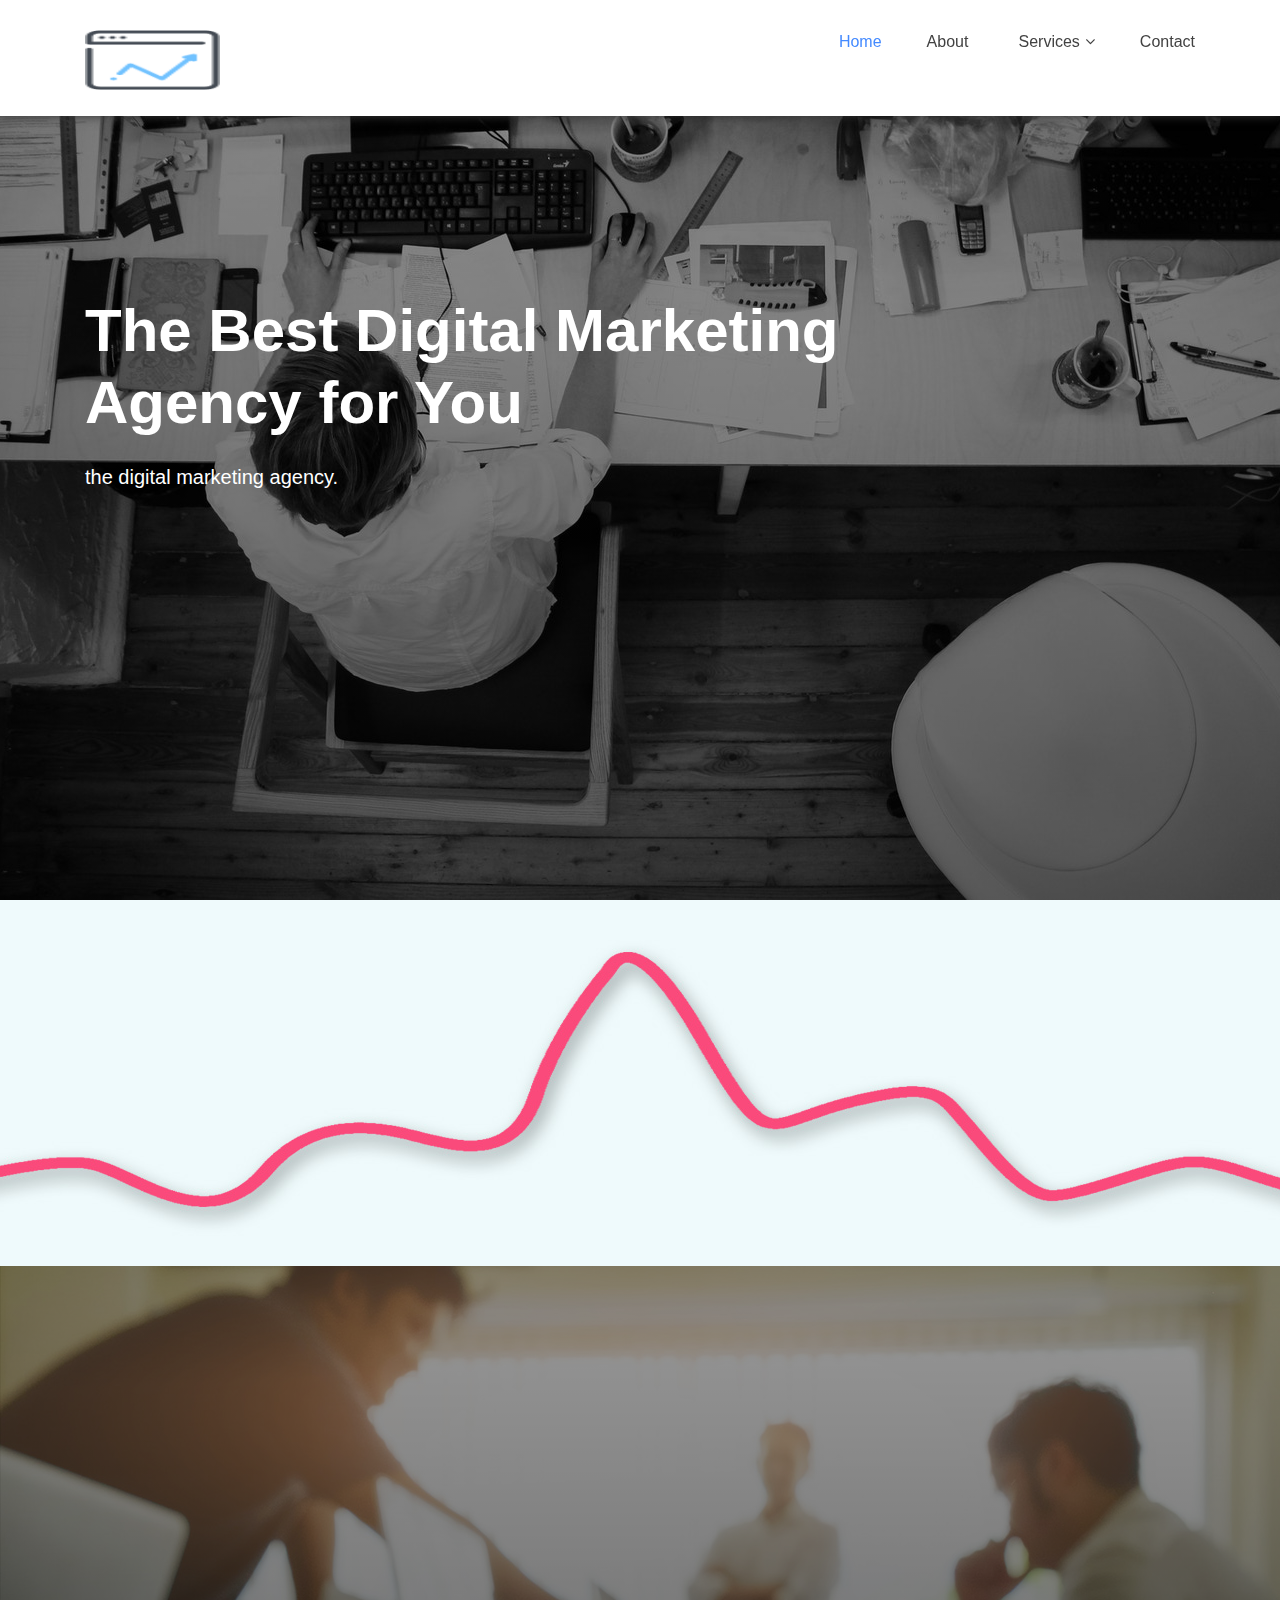
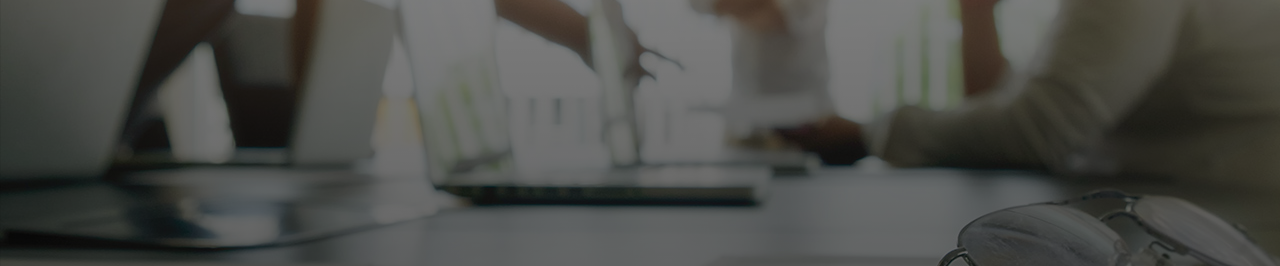
<file: index.html>
<!DOCTYPE html>
<html lang="en">

<head>
    <meta charset="utf-8">
    <meta http-equiv="X-UA-Compatible" content="IE=edge">
    <meta name="viewport" content="width=device-width, initial-scale=1">

    <title>Digital Marketing Agency</title>
    
    <!-- Favicon -->
    <link rel="shortcut icon" href="images/logo2.png" type="image/png">

    <!--==== BASE CSS ====-->
    <link href="css/bootstrap.min.css" rel="stylesheet">
    <link href="css/animate.css" rel="stylesheet" type="text/css">
    <link href="css/font-awesome.min.css" rel="stylesheet" type="text/css">
    <link href="css/owl-carousel.css" rel="stylesheet" type="text/css">
    

    <!--==== CUSTOM CSS ====-->
    <link href="css/style.css" rel="stylesheet">
    <link href="css/responsive.css" rel="stylesheet">


<style>
    .parsize {
        font-family: 'Times New Roman', Times, serif;
    }
</style>
</head>
<body>
    <!--===== HEADER SECTION =====-->
    <!-- Preloader -->
    <div id="preloader-loader" class="preloader-loader">
        <div class="spinner-loader">
            <div class="load1"></div>
            <div class="load2"></div>
            <div class="load3"></div>
            <div class="load4"></div>
            <div class="load5"></div>
        </div>
    </div>
    <!-- Preloader End -->
    <div class="scrollup" style="">
        <i aria-hidden="true" class="fa fa-chevron-up"></i>
    </div>
    <!--back-to-top-->
    <div id="home"></div>
    <header id="site-header" class="home-header">
    <div class="container">
    <div class="row">
    <div class="col-md-2 header-logo">
    <a href="index.html">
    <img src="images/logo2.png" alt="header-logo"style="width:135px;height:60px;">
    </a>              
    </div><!--col-md-2-->
    <div class="col-md-10">
    <div class="market-menu-area">
        <nav class="header-nav">
                    <ul id="navigation">     
						<li>
			             <a class="active" href="index.html">Home</a>
                    
                        <li>
                            <a href="about">About</a>
                        </li>
                        <li>
                            <a href="#">Services<i class="fa fa-angle-down"></i></a>
                            <ul>
                                <li><p>Guest Posting Services</p></li>
                                <li><p>Digital Marketing</p></li>
                                <li><p>SEO Services</p></li>
                                <li><p>Graphic Designing</p></li>
                            </ul>
				
                        <li>
                            <a href="contact-us.html">Contact</a>
                        </li>
                    </ul>
        </nav>
      
        </div>        
    </div>
    <div class="col-md-12">
    <div class="market-mobile-menu">
        <nav id="mobile-nav"> 
        <ul>  
            <li>
                <a class="active" href="index.html">Home</a>
           
               <li>
                <a href="about">About</a>
               </li>
               <li>
                   <a href="#">Services<i class="fa fa-angle-down"></i></a>
                   <ul>
                    <li><p>Guest Posting Services</p></li>
                    <li><p>Digital Marketing</p></li>
                    <li><p>SEO Services</p></li>
                    <li><p>Graphic Designing</p></li>
                   </ul>
        
               <li>
                   <a href="contact-us.html">Contact</a>
               </li>
           </ul>    
        </nav>
        </div>          
    </div>
    </div>
    </div>
    </header>
    <!--============== END HEADER SECTION ===============-->
    
        <!--===== SLIDER SECTION =====-->
		<section class="slider-section">
        <div class="carousel-single-item">
        <div class="single-slider">
            <div class="container">
            <div class="row">
                <div class="col-md-12 col-lg-10 banner-text wow fadeInUp" data-wow-delay="0.4s">					
                    <h1>The Best Digital Marketing<br>Agency for You</h1>
                    <p class="parsize">the digital marketing agency.</p>
                </div>
                <!--col-md-9-->
            </div>
            <!--row-->
        </div>
        <!--container-->
        </div>
        <div class="single-slider2">
            <div class="container">
            <div class="row">
                <div class="col-md-12 col-lg-10 banner-text wow fadeInUp" data-wow-delay="0.4s">					
                    <h1>Guest Posting</h1>
                    <p class="parsize">Guest post is used to rank your website.</p>
                    <a class="banner-btn" href="about">Read More</a>
                    <a class="banner-btn2" href="guestposting">Our Services</a>
                </div>
        
            <!--row-->
        </div>
        <!--container-->
        </div>
        </div>			
		</section>
      <!--============== END SLIDER SECTION ===============-->
    
        <!--===== COUNTER SECTION =====-->
    <section id="counter" class="counter-section">   
        <div class="container">
            <div class="counter-wrapper wow fadeIn" data-wow-delay="0.2s">
                <div class="row">
                    <div class="col-md-3 col-lg-3 counter-column">
                    <i class="fa fa-user" aria-hidden="true"></i>
                    <span class="counter">6000</span>
                    <h3>user</h3>
                    </div>
                    <!--col-md-3-->
                    <div class="col-md-3 col-lg-3 counter-column">
                    <i class="fa fa-download" aria-hidden="true"></i>
                    <span class="counter">20000</span>
                    <h3>Happy Clients</h3>
                    </div>
                    <!--col-md-3-->
                    <div class="col-md-3 col-lg-3 counter-column">
                    <i class="fa fa-star" aria-hidden="true"></i>
                    <span class="counter">950</span>
                    <h3>Ranking</h3>
                    </div>
                    <!--col-md-3-->
                    <div class="col-md-3 col-lg-3 counter-column">
                    <i class="fa fa-chrome" aria-hidden="true"></i>
                    <span class="counter">130</span>
                    <h3>client</h3>
                    </div>
                    <!--col-md-3-->
                </div>
                <!--row-->
            </div>
            <!--counter-wrapper-->
        </div>
        <!--container-->
    </section>
    <!--============== END COUNTER SECTION ===============-->
    
  
       <!--===== FOOTER SECTION =====-->

    <footer class="footer-section">
        <div class="container">
            <div class="row wow fadeIn" data-wow-delay="0.2s">
                <div class="col-md-4 col-lg-4 footer-text">
                <img src="images/logo2.png" alt="footer-img">
                <h1 style="color:white;">Digital Marketing Agency</h1>
                <p class="parsize">Good Services provide all over the world</p>
                <h5>Connect</h5>
                <a target="_blank" href="https://www.facebook.com/"><i class="fa fa-facebook" aria-hidden="true"></i></a>
                <a target="_blank" href="https://twitter.com/"><i class="fa fa-twitter" aria-hidden="true"></i></a>
                <a target="_blank" href="www.linkedin.com/"><i class="fa fa-linkedin" aria-hidden="true"></i></a>
                <a target="_blank" href="https://www.instagram.com/"><i class="fa fa-instagram" aria-hidden="true"></i></a>
                <a target="_blank" href="https://www.quora.com/"><i class="fa fa-quora" aria-hidden="true"></i></a>
                <a target="_blank" href="https://www.pinterest.com/"><i class="fa fa-pinterest" aria-hidden="true"></i></a>
                </div>
                
                <div class="col-md-2 col-lg-2 footer-item">
                <h5>Useful Link</h5>
                <ul>
                <li><a class="active" href="index.html">Home</a></li>
                <li><a href="about">About</a></li>
                <li><a href="#">Services</a></li>
                <li><a href="contact-us">Contact</a></li>
                </ul>
                </div>
                <!--col-md-3-->
                <div class="col-md-3 col-lg-3 footer-address">
                <h5>Contact Us</h5>
                <div class="footer-icon">
                <i class="fa fa-home" aria-hidden="true"></i>
                </div>
                <!--footer-icon-->
                <div class="footer-details">
                <p class="parsize">abc block no 1, city xyz</p>
                </div>
                <!--footer-details-->
                <div class="footer-icon">
                <i class="fa fa-phone" aria-hidden="true"></i>
                </div>
                <!--footer-icon-->
                <div class="footer-details">
                <p><a href="tel:+000000000"target="_blank" rel="noreferrer noopener">+000000000</a></p>
                </div>
                <!--footer-details-->
               <div class="footer-icon">
                <i class="fa fa-envelope" aria-hidden="true"></i>
                </div>
                <!--footer-icon-->
                <div class="footer-details">
                <h6 style="color:white;">for advertising</h6>
                    <p style="color:white;"><a href="mailto:abc@gmail.com" target="_blank" rel="noreferrer noopener">abc@gmail.com</a>
                    <hr>
                    <div style="color:white;">© 2021 Intrasoft-Digital Technologies. All Rights Reserved. </div>
                    <a href="Terms-and-Condition">TERMS AND CONDITIONS</a><br><a href="PrivatePolicy">Privacy Policy</a>
                </div>
                <!--footer-details-->
                </div>
                <!--col-md-3-->
            </div>
            <!--row-->
        </div>
        <!--container-->
    </footer>
    <!--============== END FOOTER SECTION ===============-->

    <!--===== JAVASCRIPT FILES =====-->
    <script src="js/jquery-2.1.4.min.js"></script>
    <script src="js/tether.min.js"></script>
    <script src="js/bootstrap.min.js"></script>
    <script src="js/owl-carousel.js"></script>
    <script src="js/jquery-mixitup.js"></script>
    <script src="js/lightbox.js"></script>
    <script src="js/jquery-validator.js"></script>
    <script src="js/waypoints.min.js"></script>
    <script src="js/jquery.counterup.min.js"></script>
    <script src="js/jquery.meanmenu.js"></script>
    <script src="js/wow.js"></script>
    <script src="js/main.js"></script>
</body>

<!-- Mirrored from hossainfreelancer.com/themechoices/market/index-slider.html by HTTrack Website Copier/3.x [XR&CO'2014], Thu, 05 Aug 2021 06:35:51 GMT -->
</html>
</file>
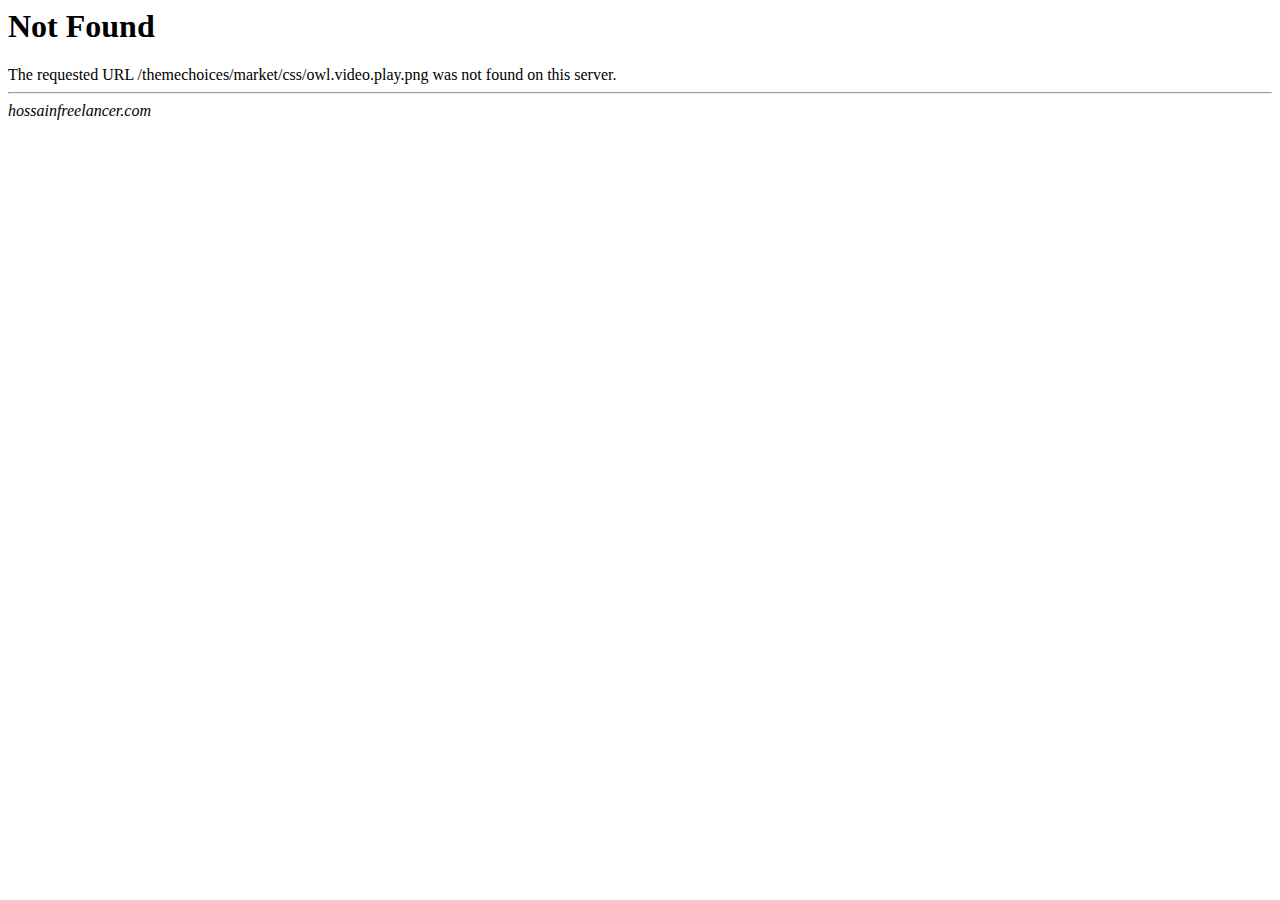
<file: css/owl.video.play.html>
<!DOCTYPE HTML PUBLIC "-//IETF//DTD HTML 2.0//EN">
<HTML><HEAD>
<TITLE>404 Not Found</TITLE>
</HEAD><BODY>
<H1>Not Found</H1>
The requested URL /themechoices/market/css/owl.video.play.png was not found on this server.
<HR>
<I>hossainfreelancer.com</I>
</BODY></HTML>
</file>
<file: css/style.css>
/*************************************

Template Name: Market - Multipurpose Digital Agency Template
Author: Theme_Choices
Version: 1.0
Design and Developed by: Theme_Choices

****************************************/
/*================================================
            Table of contents  
==================================================

1. DEMO SECTION
2. PRELOADER
3. BACK TO TOP
4. HEADER SECTION
5. BANNER SECTION
6. SLIDER SECTION
7. VIDEO BACKGROUND SECTION
8. ABOUT SECTION
9. SERVICES SECTION
10. WORK SECTION
11. TESTIMONIALS SECTION
12. TEAM SECTION
13. COUNTER SECTION
14. GALLERY SECTION
15. BLOG SECTION
16. CONTACT SECTION
17. FOOTER SECTION


/*================================================
             1. DEMO SECTION
==================================================*/

.demo-section {
    background: #f4f7f9;
    padding-top: 80px;
    padding-bottom: 60px;
}
.demo-heading h1 {
    font-family: 'Montserrat', sans-serif;
    font-size: 36px;
    text-align: center;
    font-weight: 700;
}
.demo-heading h2{
    font-family: 'Montserrat', sans-serif;
    font-size: 36px;
    text-align: center;
    font-weight: 700;
	padding-top:50px;
	padding-bottom:40px;
}
.demo-heading p {
    font-family: 'Poppins', sans-serif;
    font-size: 18px;
    text-align: center;
    font-weight: 400;
    padding-bottom: 40px;
}
.demo-wrap {
    box-shadow: 0 0 15px rgba(0, 0, 0, 0.15);
    margin-bottom: 50px;
    transition: all 0.3s ease 0s;
}
.demo-wrap:hover {
    box-shadow: 0px 20px 30px rgba(0, 0, 0, 0.2);
}
.demo-wrap-img {} .demo-wrap-img a {
    display: block;
    position: relative;
}
.demo-wrap-img a::before {
    background: #448aff none repeat scroll 0 0;
    content: "";
    height: 100%;
    left: 0;
    opacity: 0;
    position: absolute;
    transition: all 0.3s ease 0s;
    width: 100%;
}
.demo-wrap:hover .demo-wrap-img a::before {
    opacity: 0.8;
}
.demo-wrap-img a::after {
    color: #fff;
    content: "Live Preview ➞";
    font-family: 'Montserrat', sans-serif;
    font-size: 16px;
    font-style: italic;
    font-weight: 700;
    left: 0;
    opacity: 0;
    position: absolute;
    right: 0;
    text-align: center;
    text-transform: capitalize;
    top: 20%;
    transition: all 0.3s ease 0s;
}
.demo-wrap:hover .demo-wrap-img a::after {
    top: 44%;
    opacity: 1;
}
.demo-wrap .demo-wrap-img a img {
    width: 100%;
}
.demo-wrap-title {
    background: #fff none repeat scroll 0 0;
    padding: 30px 0;
}
.demo-wrap-title {} .demo-wrap-title h2 {
    font-size: 16px;
    font-weight: 400;
    margin: 0;
    text-transform: uppercase;
    text-align: center;
    font-family: 'Montserrat', sans-serif;
    font-size: 17px;
    font-weight: 300;
}
.demo-wrap-title span {
    display: block;
    line-height: 16px;
    margin-top: 5px;
    text-transform: capitalize;
}
/*================================================
             2. PRELOADER
==================================================*/

.preloader-loader {
    position: fixed;
    top: 0;
    left: 0;
    right: 0;
    bottom: 0;
    background-color: #ffffff;
    z-index: 9999999;
}
.spinner-loader {
    margin-top: -20px;
    margin-left: -25px;
    width: 50px;
    height: 40px;
    text-align: center;
    font-size: 10px;
    position: absolute;
    top: 50%;
    left: 50%;
}
.spinner-loader > div {
    background-color: #448aff;
    height: 100%;
    width: 6px;
    display: inline-block;
    -webkit-animation: sk-stretchdelay 1.2s infinite ease-in-out;
    animation: sk-stretchdelay 1.2s infinite ease-in-out;
}
.spinner-loader .load2 {
    -webkit-animation-delay: -1.1s;
    animation-delay: -1.1s;
}
.spinner-loader .load3 {
    -webkit-animation-delay: -1.0s;
    animation-delay: -1.0s;
}
.spinner-loader .load4 {
    -webkit-animation-delay: -0.9s;
    animation-delay: -0.9s;
}
.spinner-loader .load5 {
    -webkit-animation-delay: -0.8s;
    animation-delay: -0.8s;
}
@-webkit-keyframes sk-stretchdelay {
    0%, 40%, 100% {
        -webkit-transform: scaleY(0.4);
    }
    20% {
        -webkit-transform: scaleY(1);
    }
}
@keyframes sk-stretchdelay {
    0%, 40%, 100% {
        transform: scaleY(0.4);
        -webkit-transform: scaleY(0.4);
    }
    20% {
        transform: scaleY(1);
        -webkit-transform: scaleY(1);
    }
}
/*================================================
             3. BACK TO TOP
==================================================*/

.scrollup {
    background: #448aff none repeat scroll 0 0;
    bottom: 38px;
    color: #fff;
    cursor: pointer;
	border:1px solid #fff;
    font-size: 16px;
    height: 40px;
    line-height: 35px;
    position: fixed;
    right: 30px;
    text-align: center;
    width: 40px;
    z-index: 99999;
}
.scrollup:hover {
    background: #fff;
    color: #444;
	border:1px solid #448aff;
    transition: 1s;
    -webkit-transition: all 0.5s ease-in-out;
    -moz-transition: all 0.5s ease-in-out;
}
.back-to-top span {
    padding-bottom: 10px;
}
.back-to-top--active {
    visibility: visible;
    -webkit-animation: back-to-top .3s ease-in;
    animation: back-to-top .3s ease-in;
    transition: width 2s;
}
/*================================================
             4. HEADER SECTION
==================================================*/

body {
    overflow-x: hidden;
}
#particles-js {
    height: 100%;
    left: 0;
    position: absolute;
    top: 0;
    width: 100%;
}
.home-header {
    background-color: #fff;
	box-shadow:0 0 10px #333;
	background-color: #fff;
	box-shadow: 0 0 10px #333;
	left: 0;
	position: fixed;
	right: 0;
	top: 0;
	z-index: 99999;
	padding-top:30px;
	padding-bottom:25px;
}
.market-menu-area{
	text-align:right;
}
.header-nav li ul{
	background-color: #fff;
	border: 1px solid #ddd;
	left:0;
	right:auto;
	margin: 0;
	opacity: 0;
	padding: 15px;
	position: absolute;
	text-align: left;
	top: 70px;
	transition: all 0.5s ease 0s;
	visibility: hidden;
	width: 250px;
	z-index: -1;
}
.market-menu-area ul li{
	display:inline-block;
	position: relative;
	padding-left:45px;
}
.header-nav li a{
	color: #424242;
	font-family:"Montserrat",sans-serif;
	font-size:16px;
	font-weight:400;
}
.header-nav li a.active {
  color: #448aff !important;
}
.header-nav li a:hover {
  color: #448aff !important;
}
.header-nav li a i{
	padding-left:5px;
}
.header-nav li:hover ul{
    opacity: 1;
    top: 65px;
    visibility: visible;
    z-index: 99;
}
.header-nav li ul li{
	display:block;
	padding-left:0px;
	border-bottom: 1px solid #ddd;
}
.header-nav li ul li:last-child{
	border-bottom: 0px solid;
}
.header-nav li ul li > a {
    color: #424242;
    display: block;
    font-size: 13px;
    padding: 10px 15px;
    transition: 0.3s;
}
a:focus,
a:hover {
    color: #fff;
    text-decoration: none;
}
a:focus {
    outline: 0 solid;
}

/*================================================
             5. BANNER SECTION
==================================================*/

.banner-section {
    background: linear-gradient(rgba(0, 0, 0, .4), rgba(0, 0, 0, .6)), url(../images/header-banner/header-banner-bg.jpg);
    height: 900px;
    background-size: cover;
    background-position: center;
    position: relative;
}
.banner-text {
    margin-top: 280px;
}
.banner-text h1 {
    font-family: 'Montserrat', sans-serif;
    font-size: 60px;
    font-weight: 600;
    color: #fff;
    line-height: 1.2;
    padding-top: 15px;
    padding-bottom:15px;
}
.banner-text p{
	font-family: "Poppins", sans-serif;
    font-size: 20px;
    font-weight: 400;
    color: #fff;
	padding-bottom:45px;
}
.banner-btn {
    color: #FFF;
    background: #448aff;
    border: 2px solid #448aff;
    padding: 17px 30px;
    margin-right: 15px;
    font-family: 'Montserrat', sans-serif;
    font-size: 14px;
    font-weight: 400;
    letter-spacing: 1px;
    text-transform: uppercase;
    border-radius: 2px;
    display: inline-block;
    text-align: center;
    cursor: pointer;
    box-shadow: inset 0 0 0 0 #448aff;
    -webkit-transition: all ease 0.8s;
    -moz-transition: all ease 0.8s;
    transition: all ease 0.8s;
}
.banner-btn:hover {
    box-shadow: inset 0 100px 0 0 #fff;
    color: #444;
}
.banner-btn2 {
    color: #FFF;
    border: 2px solid #448aff;
    padding: 17px 35px;
    font-family: 'Montserrat', sans-serif;
    font-size: 14px;
    font-weight: 400;
    letter-spacing: 1px;
    text-transform: uppercase;
    border-radius: 2px;
    display: inline-block;
    text-align: center;
    cursor: pointer;
    box-shadow: inset 0 0 0 0 #448aff;
    -webkit-transition: all ease 0.8s;
    -moz-transition: all ease 0.8s;
    transition: all ease 0.8s;
}
.banner-btn2:hover {
    box-shadow: inset 0 100px 0 0 #448aff;
}
.animated-header-text {
    margin-top: 350px;
}
.animated-header-text h1.cd-headline{
    font-family: 'Montserrat', sans-serif;
    font-size: 55px !important;
    font-weight: 600;
    color: #fff;
    line-height: 1.2;
    text-transform: uppercase;
    padding-top: 15px;
    padding-bottom: 25px;
}
.cd-headline .cd-words-wrapper-2::after {
    background-color: #fff;
}

/*================================================
             6. SLIDER SECTION
==================================================*/
.single-slider{
	background:linear-gradient(rgba(0, 0, 0, .4), rgba(0, 0, 0, .6)), url(../images/sliders/slide1.jpg) center;
	height:900px;
	background-size:cover;
}
.single-slider2{
	background:linear-gradient(rgba(0, 0, 0, .4), rgba(0, 0, 0, .6)), url(../images/sliders/6.jpg) center;
	height:900px;
	background-size:cover;
}
.single-slider3{
	background:linear-gradient(rgba(0, 0, 0, .4), rgba(0, 0, 0, .6)), url(../images/sliders/8.jpg) center;
	height:900px;
	background-size:cover;
}
.single-slider4{
	background:linear-gradient(rgba(0, 0, 0, .4), rgba(0, 0, 0, .6)), url(../images/sliders/slide3.jpg) center;
	height:900px;
	background-size:cover;
}
.single-slider5{
	background:linear-gradient(rgba(0, 0, 0, .4), rgba(0, 0, 0, .6)), url(../images/sliders/10.jpg) center;
	height:900px;
	background-size:cover;
}.single-slider6{
	background:linear-gradient(rgba(0, 0, 0, .4), rgba(0, 0, 0, .6)), url(../images/sliders/7.jpg) center;
	height:900px;
	background-size:cover;
}
.carousel-single-item .owl-nav div{
    background-color: #fff;
    color: #212121;
    border-radius: 50%;
    font-size: 28px;
    height: 50px;
    left: 35px;
    line-height: 48px;
    margin-top: -25px;
    opacity: 0;
    position: absolute;
    text-align: center;
    top: 50%;
    visibility: hidden;
    width: 50px;
    transition: 0.3s;
}
.carousel-single-item .owl-nav div:hover{
    background-color: #448aff;
    color: #fff;
}
.carousel-single-item .owl-nav div.owl-next {
    left: auto;
    right: 35px;
}
.carousel-single-item.owl-nav:hover {
    opacity: 0.6;
    visibility: visible;
}
.carousel-single-item:hover .owl-nav div{
    opacity: 1;
    visibility: visible;
}
/*================================================
             7. VIDEO BACKGROUND SECTION
==================================================*/

.youtube-bg {
    height: 140vh;
	z-index:10;
}
.youtube-bg .buttonBar{
	display:none;
}
.youtube-video-overlay {
	position: relative;
}
.youtube-video-overlay:before {
	background: #000;
    content: "";
    height: 100%;
    left: 0;
    position: absolute;
    top: 0;
    width: 100%;
    z-index: 9;
	opacity:0.5;
}

/*================================================
             8. ABOUT SECTION
==================================================*/

.about-section {
    background: #eefafb;
    padding-top: 100px;
    padding-bottom: 90px;
}
.about-heading h2{
	color:#000000;
	font-size:20px;
	font-weight:500;
	font-family: "Montserrat", sans-serif;
	padding-bottom:15px;
}
.about-heading p{
	color:#444;
	font-size:14px;
	font-weight:300;
	font-family: "Poppins", sans-serif;
	line-height:28px;
	padding-bottom:25px;
}
.about-btn {
    color: #FFF;
    background: #448aff;
    border: 2px solid #448aff;
    padding: 14px 20px;
    margin-right: 15px;
    font-family: 'Montserrat', sans-serif;
    font-size: 14px;
    font-weight: 400;
    letter-spacing: 1px;
    text-transform: uppercase;
    border-radius: 2px;
    display: inline-block;
    text-align: center;
    cursor: pointer;
    box-shadow: inset 0 0 0 0 #448aff;
    -webkit-transition: all ease 0.8s;
    -moz-transition: all ease 0.8s;
    transition: all ease 0.8s;
}
.about-btn:hover {
    box-shadow: inset 0 100px 0 0 #fff;
    color: #444;
}
.about-text img{
	display:block;
	margin:0px auto;
}
.about-text h3 {
    font-family: "Montserrat", sans-serif;
    color: #000;
    font-size: 16px;
    font-weight: 500;
    padding-top: 25px;
    padding-bottom:15px;
	text-align:center;
}
.about-text p {
    font-family: "Poppins", sans-serif;
    color: #444;
    font-size: 14px;
    font-weight: 300;
    line-height: 28px;
	text-align:center;
}

/*================================================
             9. SERVICES SECTION
==================================================*/

.services-section {
    padding-top: 100px;
    padding-bottom: 70px;
}
.services-heading span {
    color: #857285;
    text-align: center;
    font-family: "Montserrat", sans-serif;
    font-size: 17px;
    font-weight: 500;
	margin-bottom:6px;
	display:block;
}
.services-heading hr {
  border-top: 5px solid #f7941d;
  margin: 0 auto 25px;
  width: 4%;
}
.services-heading h2{
    color: #000;
    text-align: center;
    font-family: "Montserrat", sans-serif;
    font-size: 30px;
    font-weight: 600;
    padding-bottom: 70px;
	line-height:38px;
}
.services-content{
	background:#eefafb;
	padding:36px 25px 15px;
	margin-bottom:30px;
	transition:1s;
}
.services-content:hover{
	box-shadow:0 5px 7px 4px rgba(0, 0, 0, 0.3);
}
.services-content img{
	display:block;
	margin:0px auto;
}
.services-content h3 {
  color: #000;
  font-family: "Montserrat",sans-serif;
  font-size: 16px;
  font-weight: 500;
  padding-bottom: 15px;
  padding-top: 25px;
  text-align: center;
}
.services-content p {
  color: #444;
  font-family: "Poppins",sans-serif;
  font-size: 14px;
  font-weight: 300;
  line-height: 28px;
  text-align: center;
}

/*================================================
            10. WORK SECTION
==================================================*/

.work-section {
    background: #eefafb;
    padding-top: 100px;
    padding-bottom: 90px;
}
.work-heading span{
    color: #857285;
    text-align: center;
    font-family: "Montserrat", sans-serif;
    font-size: 17px;
    font-weight: 500;
	margin-bottom:6px;
	display:block;
	text-align:left;
}
.work-heading hr {
  border-top: 5px solid #f7941d;
  display: block;
  margin: 0 0 30px;
  width: 8%;
}
.work-heading h2{
color: #000;
font-family: "Montserrat",sans-serif;
font-size: 25px;
font-weight: 600;
line-height: 38px;
padding-bottom: 15px;
}
.work-heading p{
	color:#444;
	font-size:14px;
	font-weight:300;
	font-family: "Poppins", sans-serif;
	line-height:28px;
	padding-bottom:35px;
}
.work-btn {
    color: #FFF;
    background: #448aff;
    border: 2px solid #448aff;
    padding: 14px 30px;
    margin-right: 15px;
    font-family: 'Montserrat', sans-serif;
    font-size: 14px;
    font-weight: 400;
    letter-spacing: 1px;
    text-transform: uppercase;
    border-radius: 2px;
    display: inline-block;
    text-align: center;
    cursor: pointer;
    box-shadow: inset 0 0 0 0 #448aff;
    -webkit-transition: all ease 0.8s;
    -moz-transition: all ease 0.8s;
    transition: all ease 0.8s;
}
.work-btn:hover {
    box-shadow: inset 0 100px 0 0 #fff;
    color: #444;
}
.work-img img{
	float:right;
	border:10px solid #448aff;
	padding:15px;
}

/*================================================
             11. TESTIMONIALS SECTION
==================================================*/

.reviews-section {
	background: linear-gradient(rgba(0, 0, 0, .4), rgba(0, 0, 0, .6)), url(../images/reviews/reviews-bg.jpg) center;
	background-size:cover;
	height:577px;
    padding-top: 90px;
    padding-bottom: 100px;
}
.single-reviews {
    position: relative;
    padding-bottom: 20px;
}
.reviews-image {
    padding-top: 10px;
}
.reviews-image {
    height: 125px;
    left: 20px;
    right: 0;
    width: 125px;
    margin: 0px auto;
    margin-bottom: 20px;
}
.reviews-image img {
    border-radius: 50%;
    width: 100%;
}
.reviews-name {
    padding: 13px 0;
}
.reviews-name h4 {
    color: #fff;
    font-size: 18px;
    font-family: "Montserrat", sans-serif;
    font-weight: 500;
    text-align: center;
    text-transform: uppercase;
    margin-bottom: 20px;
}
.reviews-name span {
    color: #fff;
    font-size: 18px;
    font-family: "Montserrat", sans-serif;
    font-weight: 300;
    text-align: center;
    padding-bottom: 20px;
}
.reviews-content {
    color: #fff;
    text-align: center;
    font-family: "Poppins", sans-serif;
    font-size: 16px;
    line-height: 28px;
    font-weight: 300;
    text-align: center;
	padding-top:15px;
}
.reviews-content hr {
  border-top: 5px solid #f7941d;
  margin: 0 auto 25px;
  width:6%;
}
.reviews-list .owl-dots div.active {
    background: #fff;
	border:2px solid #fff;
}
.reviews-list .owl-dots {
    margin-top: 0px;
    text-align: center;
}
.reviews-list .owl-dots div {
    background: none;
    display: inline-block;
    height: 10px;
    margin-left: 10px;
    width: 10px;
	transform: rotate(45deg);
    border: 2px solid #f7941d;
}

/*================================================
             12. TEAM SECTION
==================================================*/

.team-section {
    padding-top: 100px;
    padding-bottom: 110px;
}
.team-heading span {
    color: #857285;
    text-align: center;
    font-family: "Montserrat", sans-serif;
    font-size: 17px;
    font-weight: 500;
	margin-bottom:6px;
	display:block;
	text-transform:uppercase;
}
.team-heading hr {
  border-top: 5px solid #f7941d;
  margin: 0 auto 25px;
  width: 4%;
}
.team-heading h2{
    color: #000;
    text-align: center;
    font-family: "Montserrat", sans-serif;
    font-size: 30px;
    font-weight: 600;
    padding-bottom: 70px;
	line-height:38px;
}
.work-table {
	  display: table;
	  height: 100%;
	  text-align: center;
	  width: 100%;
}
.table-cell {
	  display: table-cell;
	  vertical-align: middle;
}
.team-item {
  position: relative;
  -webkit-transition: all 0.35s ease-in-out;
  -moz-transition: all 0.35s ease-in-out;
  transition: all 0.35s ease-in-out;
}
.team-item,
.team-item * {
  -webkit-box-sizing: border-box;
  -moz-box-sizing: border-box;
  box-sizing: border-box;
}
.team-item a {
  color: #333;
}
.team-item a:hover {
  text-decoration: none;
}
.team-item img {
  width: 100%;
  height: 100%;
}
.team-item.circle {
  position: relative;
  width: 220px;
  height: 220px;
  border-radius: 50%;
  display:block;
  margin:0px auto;
}
.team-item.circle .img {
  position: relative;
  width: 220px;
  height: 220px;
  border-radius: 50%;
}
.team-item.circle .img:before {
  position: absolute;
  display: block;
  content: '';
  width: 100%;
  height: 100%;
  border-radius: 50%;
  box-shadow: inset 0 0 0 16px rgba(68, 138, 255, 0.6), 0 1px 2px rgba(0, 0, 0, 0.8);
  -webkit-transition: all 0.35s ease-in-out;
  -moz-transition: all 0.35s ease-in-out;
  transition: all 0.35s ease-in-out;
}
.team-item.circle .img img {
  border-radius: 50%;
}
.team-item.circle .info {
  position: absolute;
  top: 0;
  bottom: 0;
  left: 0;
  right: 0;
  text-align: center;
  border-radius: 50%;
  -webkit-backface-visibility: hidden;
  backface-visibility: hidden;
}
.team-item.square {
  position: relative;
  width: 316px;
  height: 216px;
  border: 8px solid #fff;
  box-shadow: 1px 1px 3px rgba(0, 0, 0, 0.3);
}
.team-item.square .info {
  position: absolute;
  top: 0;
  bottom: 0;
  left: 0;
  right: 0;
  text-align: center;
  -webkit-backface-visibility: hidden;
  backface-visibility: hidden;
}
.team-item.circle.team-effect .img {
  z-index: 11;
  -webkit-transition: all 0.35s ease-in-out;
  -moz-transition: all 0.35s ease-in-out;
  transition: all 0.35s ease-in-out;
}
.team-item.circle.team-effect.colored .info {
  background: #f7941d;
}
.team-item.circle.team-effect .info {
  background: #f7941d;
  opacity: 0;
  -webkit-transition: all 0.35s ease-in-out;
  -moz-transition: all 0.35s ease-in-out;
  transition: all 0.35s ease-in-out;
}
.team-item.circle.team-effect .info h3 {
  color: #fff;
  font-family: "Montserrat",sans-serif;
  font-size: 22px;
  font-weight: 600;
  position: relative;
  margin-bottom:0px;
}
.team-item.circle.team-effect .info p {
  color: #fff;
  margin: 0 30px 24px;
  font-size: 17px;
  font-family: "Montserrat",sans-serif;
  font-weight:500;
  margin-bottom:2px 5px;
}
.team-item.circle.team-effect .info a {
	background:#ffffff;
  color: #448aff;
  font-size: 21px;
  margin-left: 5px;
  margin-right: 5px;
  padding:2px 9px;
  border-radius:50%;
}
.team-item.circle.team-effect .info a:hover{
	background:#448aff;
	transition:1s;
	color:#fff;
}
.team-item.circle.team-effect.left_to_right .img {
  -webkit-transform: scale(1) translateX(0);
  -moz-transform: scale(1) translateX(0);
  -ms-transform: scale(1) translateX(0);
  -o-transform: scale(1) translateX(0);
  transform: scale(1) translateX(0);
}
.team-item.circle.team-effect.left_to_right .info {
  -webkit-transform: translateX(-100%);
  -moz-transform: translateX(-100%);
  -ms-transform: translateX(-100%);
  -o-transform: translateX(-100%);
  transform: translateX(-100%);
}
.team-item.circle.team-effect.left_to_right:hover .img {
  -webkit-transform: scale(0.7) translateX(100%);
  -moz-transform: scale(0.7) translateX(100%);
  -ms-transform: scale(0.7) translateX(100%);
  -o-transform: scale(0.7) translateX(100%);
  transform: scale(0.7) translateX(100%);
}
.team-item.circle.team-effect.left_to_right:hover .info {
  opacity: 1;
  -webkit-transform: translateX(0);
  -moz-transform: translateX(0);
  -ms-transform: translateX(0);
  -o-transform: translateX(0);
  transform: translateX(0);
}

/*================================================
             13. COUNTER SECTION
==================================================*/

.counter-section {
    background:url(../images/counter/counter-bg.jpg) center;
    background-size: cover;
    height: 366px;
    padding-bottom: 55px;
    padding-top: 95px;
}
.counter-wrapper{
	background:linear-gradient(rgba(255, 255, 255, 0.7), rgba(255, 255, 255, 0.7));	
	padding-top:30px;
	padding-bottom:30px;
}
.counter-column i {
    font-size: 30px;
    display: block;
    text-align: center;
}
.counter-column span {
    font-size: 25px;
    font-family: "Montserrat", sans-serif;
    color: #212121;
    font-weight: 500;
    display: block;
    text-align: center;
	padding-top:10px;
}
.counter-column h3 {
    font-size: 15px;
    font-family: "Montserrat", sans-serif;
    color: #212121;
    font-weight: 400;
    text-align: center;
	text-transform:uppercase;
	padding-top:10px;
}

/*================================================
             14. GALLERY SECTION
==================================================*/

.gallery-section {
    padding-top: 100px;
    padding-bottom: 80px;
}
.gallery-heading span {
    color: #857285;
    text-align: center;
    font-family: "Montserrat", sans-serif;
    font-size: 17px;
    font-weight: 500;
	margin-bottom:6px;
	display:block;
	text-transform:uppercase;
}
.gallery-heading hr {
  border-top: 5px solid #f7941d;
  margin: 0 auto 25px;
  width: 4%;
}
.gallery-heading h2{
    color: #000;
    text-align: center;
    font-family: "Montserrat", sans-serif;
    font-size: 30px;
    font-weight: 600;
    padding-bottom: 70px;
	line-height:38px;
}
.gallery-wrapper .mix {
    display: none;
	margin-bottom:25px;
}
.filter-button-group ul {
    text-align: center;
    margin-bottom: 70px;
    padding-left: 0px;
}
.filter-button-group ul li {
    background: none;
    display: inline-block;
    color: #444;
    font-size: 17px;
    font-family: "Montserrat", sans-serif;
    font-weight: 400;
    padding: 10px 25px 10px 25px;
    transition: 1s;
}
.filter-button-group ul li:hover {
    color: #fff;
    background: #448aff;
    border-radius: 0px;
    cursor: pointer;
}
.filter-button-group li.active {
    background: #448aff;
    color: #fff;
    font-size: 17px;
    font-family: "Montserrat", sans-serif;
    font-weight: 400;
}
.gallery-items {
    width: 100%;
    overflow: hidden;
    position: relative;
    -webkit-box-shadow: 1px 1px 3px 0 rgba(0, 0, 0, 0.3);
    -moz-box-shadow: 1px 1px 3px 0 rgba(0, 0, 0, 0.3);
    box-shadow: 1px 1px 3px 0 rgba(0, 0, 0, 0.3);
}
.gallery-items img {
    position: relative;
    width: 100%;
    top: 0;
    left: 0;
}
.gallery-items .ovrly {
    background: rgba(0, 0, 0, 0.5);
    height: 100%;
    left: 0;
    top: -100%;
    width: 100%;
    position: absolute;
    -webkit-transition: all 0.5s;
    -moz-transition: all 0.5s;
    -o-transition: all 0.5s;
    transition: all 0.5s;
}
.gallery-items .buttons {
    position: absolute;
    top: -100%;
    left: 50%;
    -webkit-transition: all 0.5s;
    -moz-transition: all 0.5s;
    -o-transition: all 0.5s;
    transition: all 0.5s;
    -webkit-transform: translate(-50%, -50%);
    -moz-transform: translate(-50%, -50%);
    -ms-transform: translate(-50%, -50%);
    -o-transform: translate(-50%, -50%);
    transform: translate(-50%, -50%);
}
.gallery-items .buttons .fa {
    margin: 0 1px;
    background: rgb(256, 256, 256);
    -webkit-box-shadow: 0 0 1px rgba(0, 0, 0, 0.3);
    -moz-box-shadow: 0 0 1px rgba(0, 0, 0, 0.3);
    box-shadow: 0 0 1px rgba(0, 0, 0, 0.3);
    -webkit-border-radius: 50%;
    -moz-border-radius: 50%;
    border-radius: 50%;
    color: rgba(50, 50, 50, 0.9);
    display: inline-block;
    line-height: 40px;
    font-size: 16px;
    text-align: center;
    text-decoration: none;
    width: 40px;
    height: 40px;
}
.gallery-items:hover .buttons {
    top: 50%;
}
.gallery-items:hover .ovrly {
    top: 0;
}
.single-project{
	padding-top:100px;
	padding-bottom:100px;
}
.project-img img{
	max-width:100%;
}
.project-author{
	background:#f7f7f7;
	padding:30px;
	margin-bottom:30px;
}
.project-author ul{
	padding-left:0px;
	margin-bottom:0px;
}
.project-author ul li{
	font-family: "Poppins",sans-serif;
	line-height:1.9;
	font-size:14px;
}
.project-author span {
  display: inline-block;
  font-weight: 600;
  margin-right: 5px;
  color:#444;
}
.project-author p {
  color: #444;
  font-family: "Poppins",sans-serif;
  font-size: 14px;
  font-weight: 300;
  line-height: 28px;
}
.project-content p {
  color: #444;
  font-family: "Poppins",sans-serif;
  font-size: 14px;
  font-weight: 300;
  line-height: 28px;
}
.project-btn {
    color: #FFF;
    background: #448aff;
    border: 2px solid #448aff;
    padding: 17px 30px;
    margin-top: 20px;
    font-family: 'Montserrat', sans-serif;
    font-size: 14px;
    font-weight: 400;
    letter-spacing: 1px;
    text-transform: uppercase;
    border-radius: 2px;
    display: inline-block;
    text-align: center;
    cursor: pointer;
    box-shadow: inset 0 0 0 0 #448aff;
    -webkit-transition: all ease 0.8s;
    -moz-transition: all ease 0.8s;
    transition: all ease 0.8s;
}
.project-btn:hover {
    box-shadow: inset 0 100px 0 0 #fff;
    color: #444;
}
.related-projects-wrapper{
	padding-top:120px;
}
.related-projects-heading h2{
	font-family: 'Montserrat', sans-serif;
	font-family:40px;
	color:#000000;
	text-align:center;
	padding-bottom:70px;
}
/*================================================
             15. BLOG SECTION
==================================================*/

.blog-section {
	background:#eefafb;
    padding-top: 100px;
    padding-bottom: 60px;
}
.blog-heading span {
    color: #857285;
    text-align: center;
    font-family: "Montserrat", sans-serif;
    font-size: 17px;
    font-weight: 500;
	margin-bottom:6px;
	display:block;
	text-transform:uppercase;
}
.blog-heading hr {
  border-top: 5px solid #f7941d;
  margin: 0 auto 25px;
  width: 4%;
}
.blog-heading h2{
    color: #000;
    text-align: center;
    font-family: "Montserrat", sans-serif;
    font-size: 30px;
    font-weight: 600;
    padding-bottom: 70px;
	line-height:38px;
}
.blog-details{
	box-shadow:0 1px 4px 0 rgba(0, 0, 0, 0.1);
	margin-bottom:30px;
}
.blog-details img{
	max-width:100%;
	height:auto;
}
.blog-content{
	padding-left:15px;
	padding-right:15px;
	padding-bottom:30px;
}
.blog-details p.tag{
	font-size:12px;
	color:#212121;
	font-family: "Poppins", sans-serif;
	padding-top:20px;
}
.blog-details p.tag i{
	font-size:12px;
	color:#212121;
	padding-right:5px;
}
.blog-details p.tag a{
	font-size:12px;
	color:#212121;
}
.blog-details p.tag span{
	padding-left:15px;
}
.blog-details h4{
	font-family: "Montserrat", sans-serif;
	font-size:17px;
	color:#212121;
	font-weight:500;
	padding-bottom:10px;
}
.blog-details p {
  color: #444;
  font-family: "Poppins",sans-serif;
  font-size: 14px;
  font-weight: 300;
  line-height: 28px;
}
.blog-details blockquote{
  color: #444;
  font-family: "Poppins",sans-serif;
  font-size: 14px;
  font-weight: 300;
  line-height: 28px;
  font-style:italic;
  border-left:3px solid #448aff;
  margin-left:15px;
  padding-left:15px;
  padding-top:10px;
  padding-bottom:10px;
  margin-top:25px;
  margin-bottom:25px;
}
.blog-details a.read-more{
	font-family: "Montserrat", sans-serif;
	font-size:14px;
	color:#212121;
	font-weight:400;
	padding-top:20px;
}
.blog-details a.read-more:hover{
	color:#448aff;
	transition:1s;
}
.blog-banner{
	background:linear-gradient(rgba(0, 0, 0, .6), rgba(0, 0, 0, .7)), url(../images/blog/blog-bg.jpg) center;
	height:380px;
	background-size:cover;
}
.blog-banner-heading {
	margin-top:200px;
}
.blog-banner-heading h2{
	font-family: "Montserrat", sans-serif;
	font-size:30px;
	color:#fff;
	font-weight:500;
	margin-bottom:15px;
	text-align:center;
}
.blog-banner-heading hr {
	border-top: 5px solid #f7941d;
	margin: 0 auto 10px;
	width: 4%;
}
.bradcaump-wrapper{
	text-align:center;
}
.bradcaump-wrapper a{
  color: #fff;
  font-family: "Poppins",sans-serif;
  font-size: 14px;
  font-weight: 300;
  transition:0.3s;
}
.bradcaump-wrapper a:hover{
	color: #448aff;
}
.bradcaump-wrapper span{
  color: #fff;
  font-family: "Poppins",sans-serif;
  font-size: 14px;
  font-weight: 300;
}
.bradcaump-wrapper span.breadcrumb-single-item.active{
  color: #448aff;
  text-transform:uppercase;
}
.aside-blog{
	background:#fff;
}
.form-search{
	position:relative;
}
.aside-form .form-search input[type="text"] {
  background: transparent none repeat scroll 0 0;
  border: 1px solid #9e9e9e;
  color: #989494;
  font-size: 18px;
  width:100%;
  height: 47px;
  line-height: 24px;
  font-family: "Poppins",sans-serif;
  padding: 0 30px 0 10px;
}
.aside-form .form-search .search-btn {
  background: transparent none repeat scroll 0 0;
  border: medium none;
  color: #757575;
  font-size: 12px;
  height: 30px;
  padding: 13px 13px;
  position: absolute;
  cursor:pointer;
  right: 0;
  top: 0;
}
.sidebar-widget{
	margin-top:30px;
}
.sidebar-widget h5{
	background:#448aff;
	font-family: "Montserrat", sans-serif;
	font-size:18px;
	color:#fff;
	font-weight:500;
	padding:15px;
}
.blog-small-item{
	overflow:hidden;
	border-bottom:1px solid #757575;
	margin-top:20px;
	margin-bottom:20px;
	padding-bottom:20px;
}
.blog-small-item:last-child{
	border-bottom:0px solid #757575;
	padding-bottom:5px;
}
.blog-small-img{
	float:left;
	margin-right:15px;
	margin-left:15px;
}
.blog-small-img img{
	width:80px;
}
.blog-small-info{
	float:left;
	margin-top:15px;
}
.blog-small-info h6.blog-small-title a{
	font-family: "Montserrat", sans-serif;
	font-size:14px;
	color:#212121;
	font-weight:500;
}
.blog-small-info p {
  color: #444;
  font-family: "Poppins",sans-serif;
  font-size: 13px;
  font-weight: 400;
}
.sidebar-widget ul.category{
	padding-left:34px;
}
.sidebar-widget ul.category li:before{
    position: absolute;
    left: -15px;
    top: 0;
    font-family: fontawesome;
    content: "\f0da";
    color: #3b99d5;
    font-size: 18px;
	line-height:2.2;
}
.sidebar-widget ul.category li{
	position:relative;
	list-style:none;
}
.sidebar-widget ul.category li a {
  color: #444;
  font-family: "Poppins",sans-serif;
  font-size: 16px;
  font-weight: 400;
  line-height:2.3;
}
.sidebar-widget ul.category li a:hover{
	color:#3b99d5;
	transition:0.5s;
}
.sidebar-widget ul.sidebar-social{
	padding-left:17px;
	padding-top:20px;
	padding-bottom:30px;
}
.sidebar-widget ul.sidebar-social li{
	float:left;
	list-style:none;
	margin-right:10px;
}
.sidebar-widget ul.sidebar-social li a{
	background:#448aff;
	border:1px solid #448aff;
  color: #fff;
  font-size: 21px;
  margin-right: 5px;
  padding:2px 9px;
  border-radius:50%;
}
.sidebar-widget ul.sidebar-social li a:hover{
	background:#fff;
	border:1px solid #448aff;
	transition:1s;
	color:#448aff;
}
.sidebar-widget ul.tag{
	padding-top:15px;
	padding-left:17px;
}
.sidebar-widget ul.tag li{
	display:inline-block;
}
.sidebar-widget ul.tag li a {
  border: 1px solid #cccccc;
  color: #565656;
  display: inline-block;
  font-size: 14px;
  font-weight: 400;
  font-family: "Poppins",sans-serif;
  margin-bottom: 15px;
  margin-right: 5px;
  padding: 7px 10px;
  text-transform: capitalize;
  transition: all 0.3s ease 0s;
}
.sidebar-widget ul.tag li a:hover{
	background:#448aff;
	color:#fff;
}
ul.blog-pagination{
	margin-bottom:30px;
	padding-left:0px;
}
ul.blog-pagination li{
	display:inline-block;
}
ul.blog-pagination li a {
  background-color: #fff;
  border: 1px solid #00aeef;
  color: #555555;
  display: block;
  font-size: 16px;
  font-family: "Poppins",sans-serif;
  font-weight: 500;
  height: 30px;
  line-height: 27px;
  margin: 0 5px;
  text-align: center;
  text-transform: uppercase;
  width: 30px;
   transition: all 0.3s ease 0s;
}
ul.blog-pagination li a:hover{
	background:#448aff;
	color:#fff;
}
.blog-comment{
	padding-top:40px;
}
.blog-commnet-title h2 {
  border-bottom: 1px solid #448aff;
  color: #212121;
  font-family: "Poppins",sans-serif;
  font-size: 16px;
  font-weight: 500;
  margin-bottom: 32px;
  padding-bottom: 9px;
}
.blog-author{
	margin-bottom:50px;
}
.author-2{
	margin-left:60px;
}
.blog-author-img{
	float:left;
	 padding-right:25px;
}
.blog-author-img img{
	border-radius:50%;
}
.blog-author-text p.author-time {
  color: #212121;
  font-family: "Poppins",sans-serif;
  font-weight:500;
  font-size: 14px;
}
.blog-author-text p.author-time i {
  color: #212121;
  font-size: 12px;
  padding-right: 5px;
}
.blog-author-text p.author-time a {
  color: #212121;
  font-size: 14px;
  font-weight:500;
}
.blog-author-text p.author-time span {
  padding-left: 15px;
}
.blog-author-text .comment-reply{
	text-align:right;
	display:block;
}
.blog-author-text .comment-reply i{
  color: #448aff;
  font-size: 14px;
  padding-right:10px;
}
.blog-author-text .comment-reply span{
  color: #448aff;
  font-family: "Poppins",sans-serif;
  font-weight:500;
  font-size: 14px;
}
.comment-form-heading{
	padding-left:0px;
}
.comment-form-heading h3{
  color: #212121;
  font-family: "Poppins",sans-serif;
  font-size: 20px;
  font-weight: 500;
  margin-bottom: 30px;
  padding-top: 20px;
}
.comment-form{
	padding-bottom:40px;
}
.comment-form input{
	margin-bottom:25px;
	color:#444;
	font-family: "Poppins",sans-serif;
	font-size:16px;
	font-weight:400;
	height:50px;
}
.comment-form textarea{
	height:200px;
}
.comment-form button{
	background:#448aff;
	border:1px solid #448aff;
	font-family: "Poppins",sans-serif;
	font-size:17px;
	font-weight:400;
	color:#fff;
	margin-top:25px;
	cursor:pointer;
	text-transform:uppercase;
	padding:8px 30px;
	transition:0.3s;
}
.comment-form button:hover{
	background:#fff;
	color:#444;
	border:1px solid #448aff;
}

/*================================================
             16. CONTACT US SECTION
==================================================*/

.contact-section{
	padding-top:100px;
}
.contact-form input{
	color:#444;
	font-family: "Poppins",sans-serif;
	font-size:16px;
	font-weight:400;
	height:50px;
	margin-top:25px;
}
.contact-form textarea{
	height:200px;
	margin-top:25px;
}
.contact-btn{
	text-align:center;
}
.contact-form button{
	background:#448aff;
	border:1px solid #448aff;
	font-family: "Poppins",sans-serif;
	font-size:17px;
	font-weight:400;
	color:#fff;
	margin-top:25px;
	cursor:pointer;
	text-transform:uppercase;
	padding:12px 40px;
	transition:0.3s;
}
.contact-form button:hover{
	background:#fff;
	color:#444;
	border:1px solid #448aff;
}
.contact-form input.error {
    border: 1px solid #F00;
}
.contact-form textarea.error {
    border: 1px solid #F00;
}
.contact-form .error {
    font-family: "Poppins", sans-serif;
    font-size: 14px;
    font-weight: 400;
    color: #F00;
}
.google-map-wrapper{
	margin-top:120px;
	padding-left:0px;
	padding-right:0px;
}

/*================================================
             17. FOOTER SECTION
==================================================*/

.footer-demo-section{
	padding-top:50px;
	padding-bottom:30px;
}
.footer-demo-text p{
   font-size:16px;
   font-family: "Poppins",sans-serif;
   text-align:center;
   font-weight:400;
   color:#333;
}
.footer-demo-text p a{
	color:#448aff;
}
.footer-section {
	background: linear-gradient(rgba(0, 0, 0, .4), rgba(0, 0, 0, .6)), url(../images/footer/footer-bg.jpg);
    padding-bottom: 60px;
    padding-top: 100px;
	height:600px;
}
.footer-text img{
	padding-bottom:15px;
}
.footer-text p{
  color: #fff;
  font-family: "Poppins",sans-serif;
  font-size: 14px;
  font-weight: 300;
  line-height: 28px;
  padding-bottom:10px;
}
.footer-text h5{
	font-family: "Montserrat", sans-serif;
	font-size:20px;
	color:#fff;
	font-weight:500;
	margin-bottom:15px;
}
.footer-text a {
	background:none;
	border:1px solid #fff;
  color: #fff;
  font-size: 21px;
  margin-right: 5px;
  padding:2px 9px;
  border-radius:50%;
}
.footer-text a:hover{
	background:#448aff;
	border:1px solid #448aff;
	transition:1s;
	color:#fff;
}
.footer-list h5{
	font-family: "Montserrat", sans-serif;
	font-size:20px;
	color:#fff;
	font-weight:500;
	margin-top:10px;
	margin-bottom:20px;
}
.footer-list ul{
	padding-left:15px;
	list-style:none;
}
.footer-list ul li:before {
	content: "•"; 
	color: #fff;
  display: inline-block; 
  width: 12px;
  margin-left: -1em
}
.footer-list ul li a{
  color: #fff;
  font-family: "Poppins",sans-serif;
  font-size: 14px;
  font-weight: 300;
  line-height: 28px;
  padding-bottom:10px;
}
.footer-list a p{
	font-size:12px;
}
.footer-item{
}
.footer-item h5{
	font-family: "Montserrat", sans-serif;
	font-size:20px;
	color:#fff;
	font-weight:500;
	margin-top:10px;
	margin-bottom:20px;
}
.footer-item ul{
	list-style:none;
	padding-left:15px;
}
.footer-item ul li{
	padding-bottom:20px;
}
.footer-item ul li:before {
	content: "•"; 
	color: #fff;
  display: inline-block; 
  width: 1em;
  margin-left: -1em;
}
.footer-item ul li a{
  color: #fff;
  font-family: "Poppins",sans-serif;
  font-size: 14px;
  font-weight: 600;
  line-height: 28px;
}
.footer-address h5{
	font-family: "Montserrat", sans-serif;
	font-size:20px;
	color:#fff;
	font-weight:500;
	margin-top:10px;
	margin-bottom:20px;
}
.footer-icon i{
	float:left;
	font-size:25px;
	color:#fff;
	padding-top:3px;
}
.footer-details {
  padding-left: 45px;
}
.footer-details p {
  color: #fff;
  font-family: "Poppins",sans-serif;
  font-size: 14px;
  font-weight: 300;
  line-height: 28px;
  padding-bottom: 10px;
}
</file>
<file: css/responsive.css>
/* Desktop Layout */
.market-menu-area{
	display:block;
}
.market-mobile-menu{
	display:none;
}
.header-logo{
	display:block;
}


/* Tablet Layout: 768px. */

@media only screen and (min-width: 768px) and (max-width: 991px) {
.market-menu-area{
	display:block;
	text-align:left;
}
.market-mobile-menu{
	display:none;
}
.mobile-nav{
	display:none;
}
.mean-container .mean-bar {
  display: none;
}
.market-menu-area ul li {
  display: inline-block;
  padding-left: 16px;
  position: relative;
}
.header-logo img{
	display:block;
}
.banner-section {
  height: auto;
  padding-bottom: 90px;
}
.blog-banner {
  height: auto;
  padding-bottom: 90px;
}
.banner-text {
  margin-top: 200px;
}
.animated-header-text {
  margin-top: 250px;
}
.youtube-bg {
  height: 85vh;
  z-index: 10;
}
.animated-header-text h1.cd-headline {
  font-size: 45px !important;
}
.work-img img {
  border: 10px solid #448aff;
  float: none;
  padding: 15px;
  width: 100%;
  margin-top:30px;
}
.reviews-content {
  font-size: 14px;
}
.team-item.circle {
  margin-bottom: 40px;
}
.counter-section {
  height: auto;
  padding-bottom: 65px;
  padding-top: 90px;
}
.contact-wrapper {
  margin-left: 0;
}
.footer-section {
  height: auto;
  padding-bottom: 60px;
  padding-top: 100px;
}

}

/* Mobile Layout: 320px. */

@media only screen and (max-width: 767px) {
.market-menu-area{
	display:none;
}
.market-mobile-menu{
	display:block;
}
.header-logo{
	display:none;
}
.mean-bar img{
	padding-left:5px;
	padding-top:5px;
}
.mean-container .mean-bar {
  position: fixed !important;
}
.mean-container .mean-nav ul li a.mean-expand {
  padding: 5px 12px !important;
}
.banner-section {
  height: auto;
  padding-bottom: 90px;
}
.blog-banner {
  height: auto;
  padding-bottom: 90px;
}
.banner-text {
  margin-top: 200px;
}
.animated-header-text {
  margin-top: 250px;
}
.banner-btn {
  padding: 17px 46px;
  margin-bottom: 25px;
}
.youtube-bg {
  height: 140vh;
  z-index: 10;
}
.banner-text h1 {
  font-size: 40px;
}
.banner-text p {
  font-size: 17px;
}
.animated-header-text h1.cd-headline {
  font-size: 33px !important;
  text-transform: lowercase;
}
.about-text{
	padding-top:50px;
}
.work-img img {
  border: 10px solid #448aff;
  float: none;
  padding: 15px;
  width: 100%;
  margin-top:30px;
}
.reviews-content {
  font-size: 14px;
}
.team-item.circle {
  margin-bottom: 40px;
}
.item{
	margin-bottom:30px;
}
.counter-section {
  height: auto;
  padding-bottom: 65px;
  padding-top: 90px;
}
.contact-wrapper {
  margin-left: 0;
}
.counter-column h3 {
  padding-bottom: 30px;
}
.footer-list{
	padding-top:30px;
}
.footer-section {
  height: auto;
  padding-bottom: 60px;
  padding-top: 100px;
}
}

/* Wide Mobile Layout: */

@media only screen and (min-width: 480px) and (max-width: 767px) {
.market-menu-area{
	display:none;
}
.market-mobile-menu{
	display:block;
}
.header-logo{
	display:none;
}
.mean-container .mean-bar {
  position: fixed !important;
}
.mean-container .mean-nav ul li a.mean-expand {
  padding: 5px 12px !important;
}
.banner-section {
  height: auto;
  padding-bottom: 90px;
}
.blog-banner {
  height: auto;
  padding-bottom: 90px;
}
.banner-text {
  margin-top: 200px;
}
.animated-header-text {
  margin-top: 250px;
}
.youtube-bg {
  height: 180vh;
  z-index: 10;
}
.banner-text h1 {
  font-size: 40px;
}
.banner-text p {
  font-size: 17px;
}
.animated-header-text h1.cd-headline {
  font-size: 36px !important;
}
.about-text{
	padding-top:50px;
}
.work-img img {
  border: 10px solid #448aff;
  float: none;
  padding: 15px;
  width: 100%;
  margin-top:30px;
}
.reviews-content {
  font-size: 14px;
}
.team-item.circle {
  margin-bottom: 40px;
}
.item{
	margin-bottom:30px;
}
.counter-section {
  height: auto;
  padding-bottom: 65px;
  padding-top: 90px;
}
.contact-wrapper {
  margin-left: 0;
}
.counter-column h3 {
  padding-bottom: 30px;
}
.footer-list{
	padding-top:30px;
}
.footer-section {
  height: auto;
  padding-bottom: 60px;
  padding-top: 100px;
}
}
</file>
